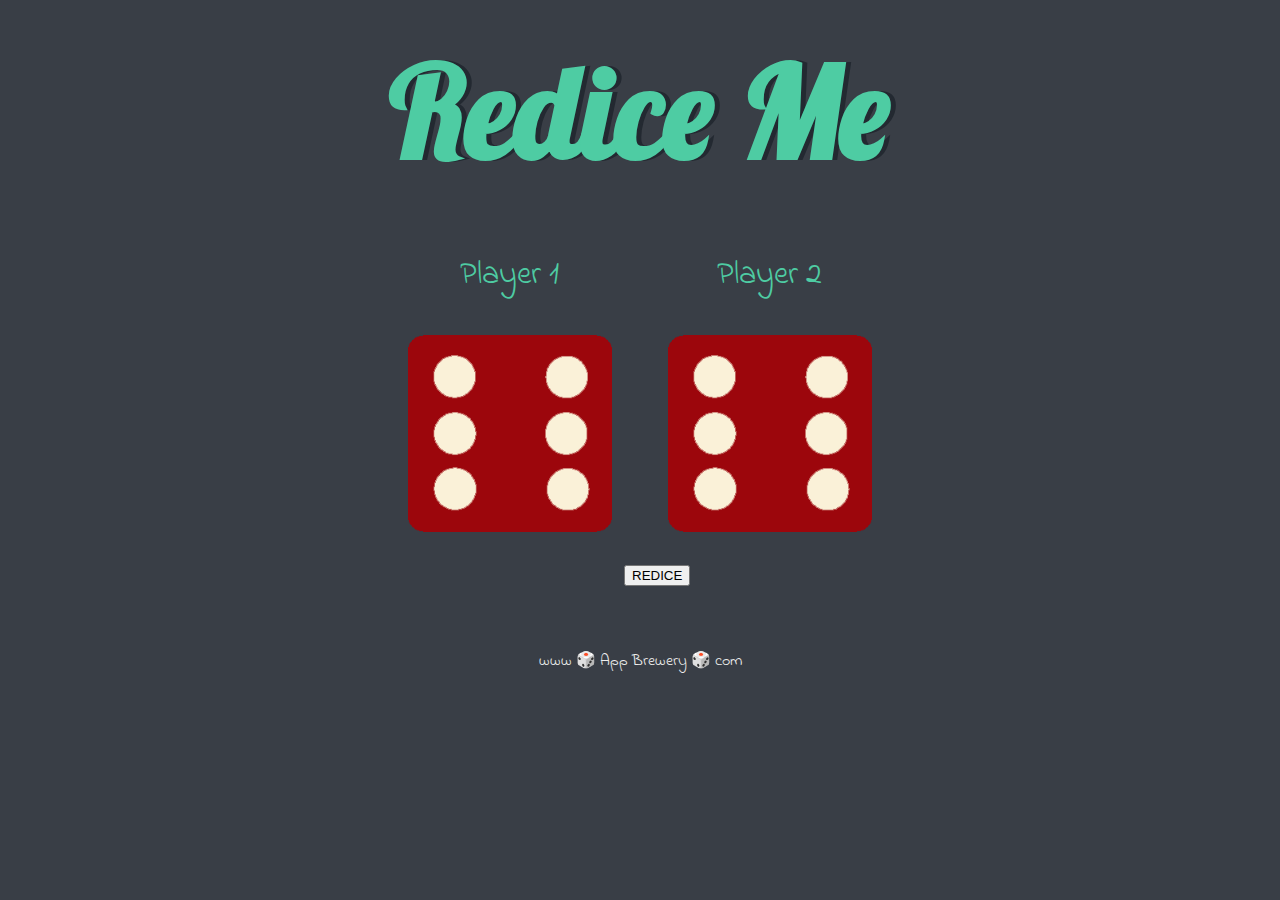
<file: index.html>
<!DOCTYPE html>
<html lang="en" dir="ltr">
  <head>
    <meta charset="utf-8">
    <title>Dicee</title>
    <!-- CSS only -->
<link href="https://cdn.jsdelivr.net/npm/bootstrap@5.2.0-beta1/dist/css/bootstrap.min.css" rel="stylesheet" integrity="sha384-0evHe/X+R7YkIZDRvuzKMRqM+OrBnVFBL6DOitfPri4tjfHxaWutUpFmBp4vmVor" crossorigin="anonymous">
    <link rel="stylesheet" href="styles.css">
    <link href="https://fonts.googleapis.com/css?family=Indie+Flower|Lobster" rel="stylesheet">
    

  </head>
  <body>

    <div class="container">
      <h1>Redice Me</h1>

      <div class="dice">
        
        <p>Player 1</p>
        <img class="img1" src="images/dice6.png">
      </div>

      <div class="dice">
        
        <p>Player 2</p>
        <img class="img2" src="images/dice6.png">
      </div>

    </div>

    <button type="button" class="button btn btn-secondary" onclick="refresh()">REDICE</button>

  </body>
  <script src="index.js"></script>

  <footer>
    www 🎲 App Brewery 🎲 com
  </footer>
</html>
</file>
<file: styles.css>
.container {
  width: 70%;
  margin: auto;
  text-align: center;
}

.dice {
  text-align: center;
  display: inline-block;

}

body {
  background-color: #393E46;
}

h1 {
  margin: 30px;
  font-family: 'Lobster', cursive;
  text-shadow: 5px 0 #232931;
  font-size: 8rem;
  color: #4ECCA3;
}

p {
  font-size: 2rem;
  color: #4ECCA3;
  font-family: 'Indie Flower', cursive;
}

img {
  width: 80%;
}
.button{
  
    margin-left: 616px;
    margin-top: 25px;

}

footer {
  margin-top: 5%;
  color: #EEEEEE;
  text-align: center;
  font-family: 'Indie Flower', cursive;

}
</file>
